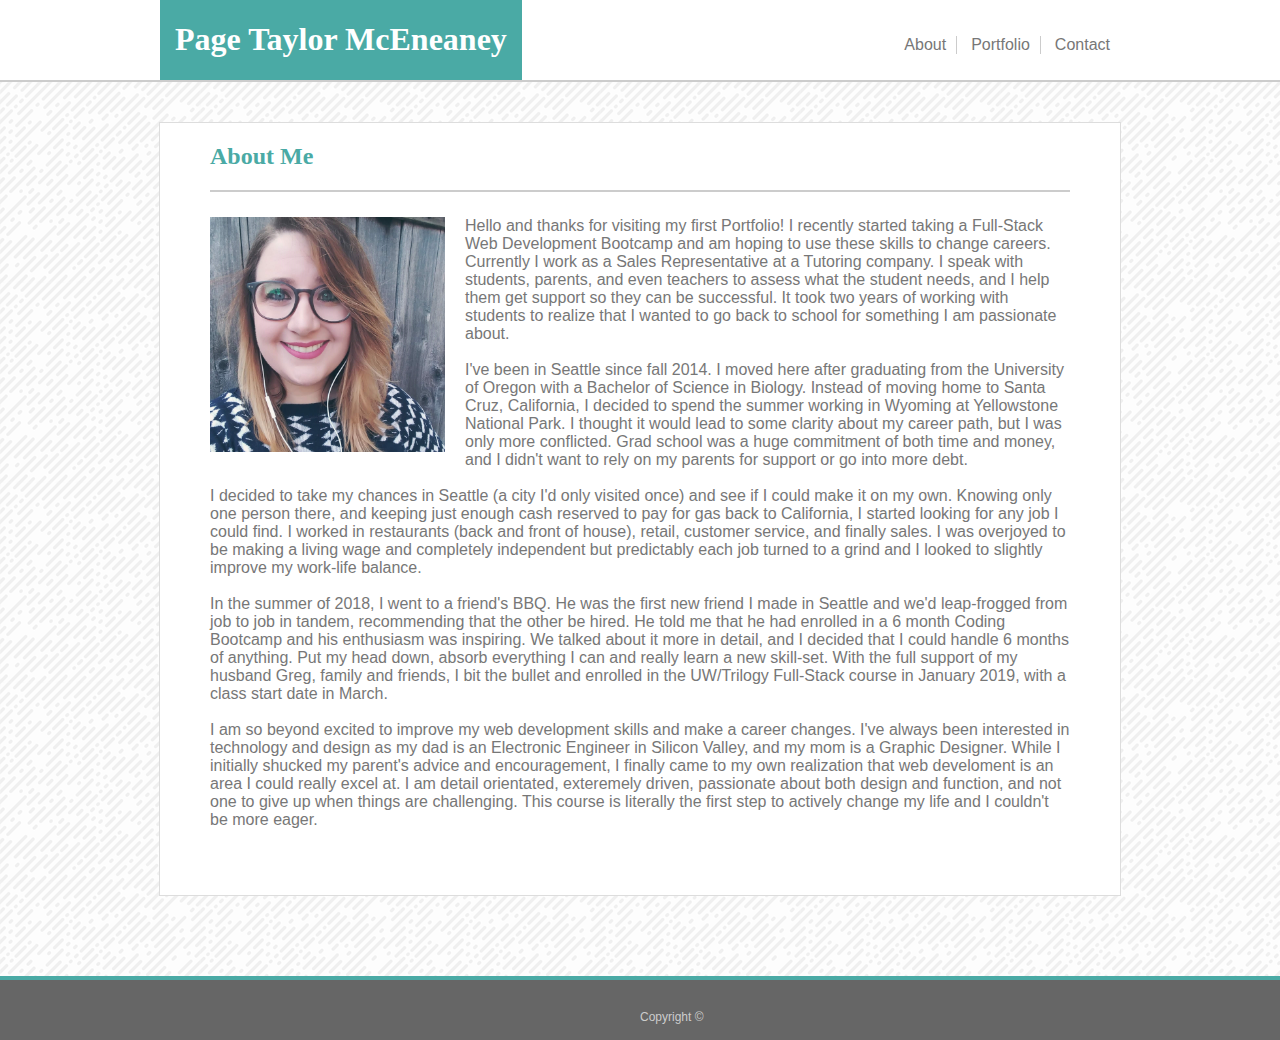
<file: index.html>
<!DOCTYPE html>
<html>
    <head>
        <Title>Page Taylor McEneaney</Title>
        <link href="assets/css/style.css" rel="stylesheet" type="text/css"/>
    </head>
    <body>
        <div class="firstContainer">
            <div class="secondContainer">  
                <div class="mainHeader">
                    <h1>Page Taylor McEneaney</h1>
                </div>
                <div class="nav">
                    <ul>
                        <li class="navLi" id="navBorder1"><a href="index.html" class="active">About</a></li>
                        <li class="navLi" id="navBorder2"><a href="portfolio.html">Portfolio</a></li>
                        <li class="navLi"><a href="contact.html">Contact</a></li>
                    </ul>
                </div>
            </div>   
        </div>       
        <div class="thirdContainer"> 
            
            <div class="fourthContainer">   
                <div class="section">
                    <div class="article">
                        <div class="header">
                            <h2>About Me</h2>
                        </div>
                        <div>
                            <img class="profilePic" src="assets/images/profilePicture.jpg" alt="Picture of Page" width=235px/>
                            <p>Hello and thanks for visiting my first Portfolio! I recently started taking a
                                Full-Stack Web Development Bootcamp and am hoping to use these skills to
                                change careers. Currently I work as a Sales Representative at a Tutoring 
                                company. I speak with students, parents, and even teachers to assess what the 
                                student needs, and I help them get support so they can be successful. It took
                                two years of working with students to realize that I wanted to go back to 
                                school for something I am passionate about.
                                <br><br>
                                I've been in Seattle since fall 2014. I moved here after graduating from the 
                                University of Oregon with a Bachelor of Science in Biology. Instead of moving
                                home to Santa Cruz, California, I decided to spend the summer working in Wyoming 
                                at Yellowstone National Park. I thought it would lead to some clarity about my
                                career path, but I was only more conflicted. Grad school was a huge commitment
                                of both time and money, and I didn't want to rely on my parents for support 
                                or go into more debt.
                                <br><br>
                                I decided to take my chances in Seattle (a city I'd only visited once) and see
                                if I could make it on my own. Knowing only one person there, and keeping just 
                                enough cash reserved to pay for gas back to California, I started looking for 
                                any job I could find. I worked in restaurants (back and front of house), retail, 
                                customer service, and finally sales. I was overjoyed to be making a living wage
                                and completely independent but predictably each job turned to a grind and I 
                                looked to slightly improve my work-life balance.
                                <br><br>
                                In the summer of 2018, I went to a friend's BBQ. He was the first new friend
                                I made in Seattle and we'd leap-frogged from job to job in tandem, recommending
                                that the other be hired. He told me that he had enrolled in a 6 month Coding 
                                Bootcamp and his enthusiasm was inspiring. We talked about it more in detail, 
                                and I decided that I could handle 6 months of anything. Put my head down, 
                                absorb everything I can and really learn a new skill-set. With the full support
                                of my husband Greg, family and friends, I bit the bullet and enrolled in the 
                                UW/Trilogy Full-Stack course in January 2019, with a class start date in March.
                                <br><br>
                                I am so beyond excited to improve my web development skills and make
                                a career changes. I've always been interested in technology and design as my 
                                dad is an Electronic Engineer in Silicon Valley, and my mom is a Graphic 
                                Designer. While I initially shucked my parent's advice and encouragement, I 
                                finally came to my own realization that web develoment is an area I could 
                                really excel at. I am detail orientated, exteremely driven, passionate about
                                both design and function, and not one to give up when things are challenging.
                                This course is literally the first step to actively change my life and I 
                                couldn't be more eager.

                            </p>
                        </div>
                    </div>
                </div>
            </div>     
            <div class="aside">

            </div>
        </div> 
        <div class="footer">
            <div class="copyright">
                <h4>Copyright ©</h4>
            </div>
        </div> 
    </body>
</html>
</file>
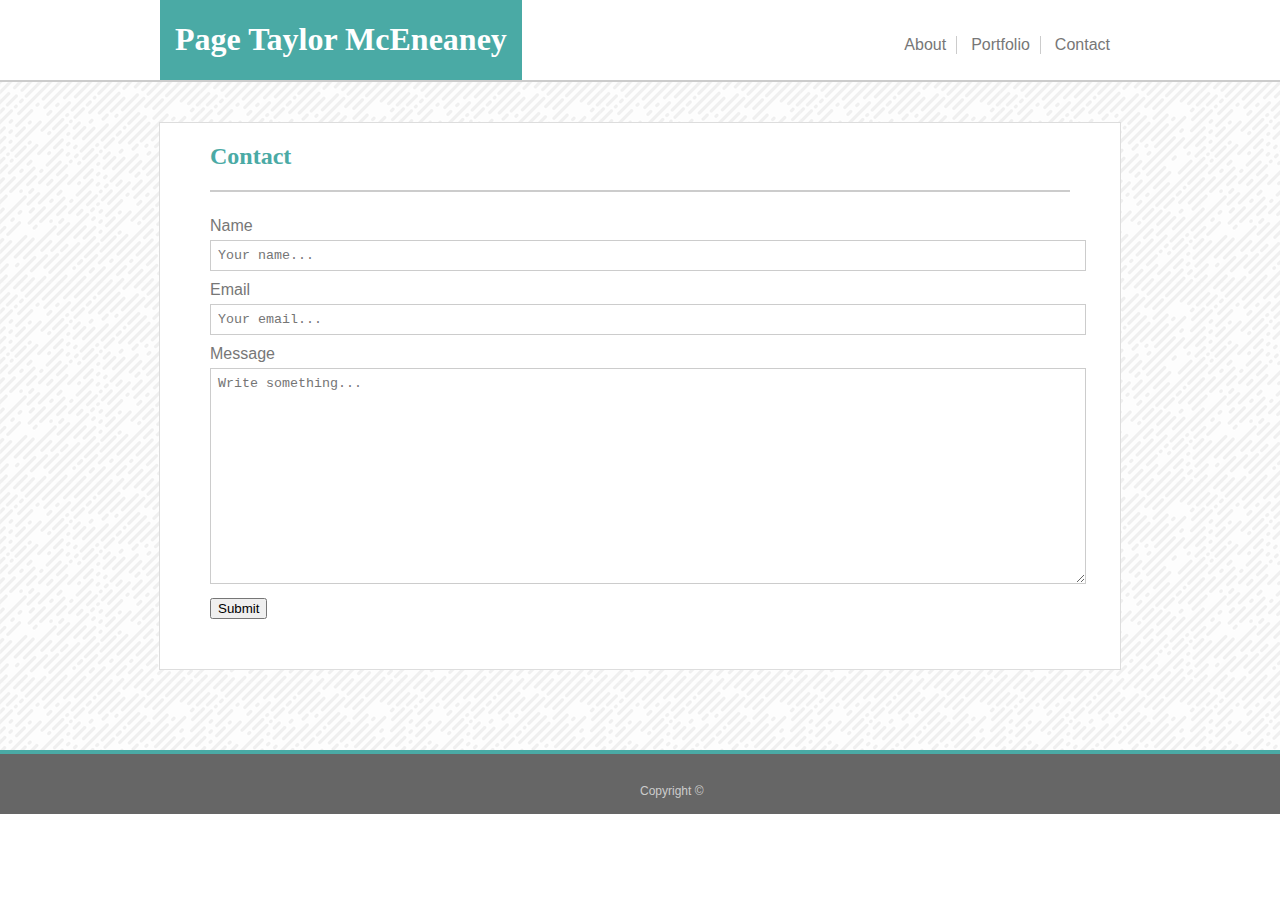
<file: contact.html>
<!DOCTYPE html>
<html>
    <head>
        <Title>Page Taylor McEneaney</Title>
        <link href="assets/css/style.css" rel="stylesheet" type="text/css"/>
    </head>
    <body>
        <div class="firstContainer">
            <div class="secondContainer">  
                <div class="mainHeader">
                    <h1>Page Taylor McEneaney</h1>
                </div>
                <div class="nav">
                    <ul>
                        <li class="navLi" id="navBorder1"><a href="index.html">About</a></li>
                        <li class="navLi" id="navBorder2"><a href="portfolio.html">Portfolio</a></li>
                        <li class="navLi"><a href="contact.html">Contact</a></li>
                    </ul>
                </div>
            </div>   
        </div>       
        <div class="thirdContainer"> 
            
            <div class="fourthContainer">   
                <div class="section">
                    <div class="article">
                        <div class="header">
                            <h2>Contact</h2>
                        </div>
                        <div class="form">
                            <form action="/action_page.php">
                            <label for="name">Name</label>   
                                <input type="text" class="formFields" id="name" name="name" placeholder="Your name...">
                            <label>Email</label>
                                <input type="text" class="formFields" id="email" name="email" placeholder="Your email...">
                            <label>Message</label>
                                <textarea class="formFields" id="message" name="message" placeholder="Write something..." style="height:200px"></textarea>
                            <input type="submit" value="Submit">
                              </form>
                        </div>
                    </div>
                </div>
            </div>     
            <div class="aside">

            </div>
        </div> 
        <div class="footer">
            <div class="copyright">
                <h4>Copyright ©</h4>
            </div>
        </div> 
    </body>
</html>
</file>
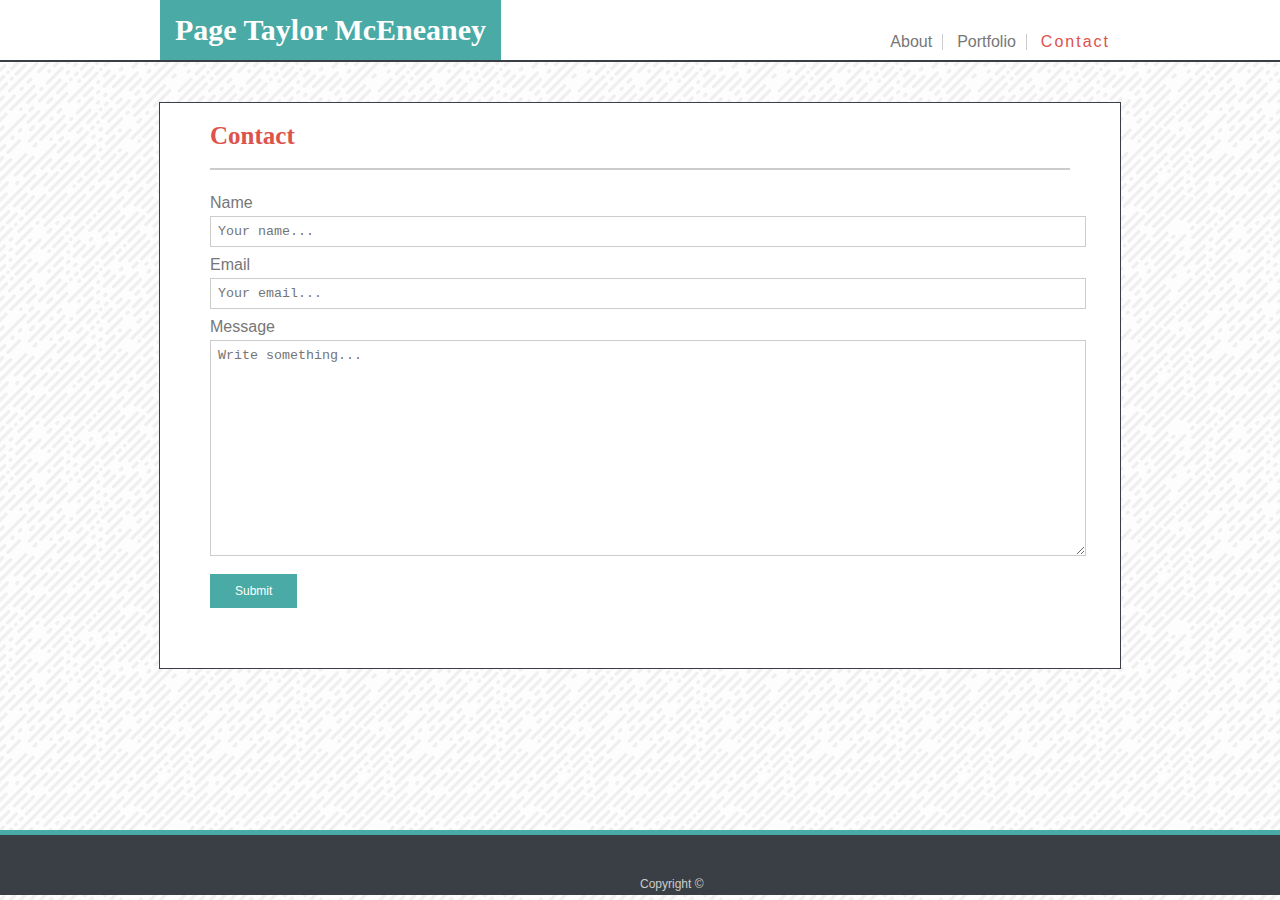
<file: contactBonus.html>
<!DOCTYPE html>
<html>
    <head>
        <Title>Page Taylor McEneaney</Title>
        <link href="assets/css/reset.css" rel="stylesheet" type="text/css"/>
        <link href="assets/css/styleBonus.css" rel="stylesheet" type="text/css"/>
    </head>
    <body>
    <div class="footerContainer">
        <header>
            <div class="headerContainer">  
                <div class="logo">
                    <h1>Page Taylor McEneaney</h1>
                </div>
                <nav>
                    <ul>
                        <li class="navLi" id="navBorder1"><a href="indexBonus.html">About</a></li>
                        <li class="navLi" id="navBorder2"><a href="portfolioBonus.html">Portfolio</a></li>
                        <li class="navLi"><a href="contactBonus.html" class="active">Contact</a></li>
                    </ul>
                </nav>
            </div>   
        </header>       
        <main> 
            <section>   
                <header class="header">
                    <h2>Contact</h2>
                </header>
                <article>
                    <form> <!--form surrounds the input boxes. each form element can save a different set of data-->
                        <label for="name">Name</label><br>   
                        <input type="text" class="formFields" id="name" name="name" placeholder="Your name...">
                        <br><label>Email</label><br>
                        <input type="text" class="formFields" id="email" name="email" placeholder="Your email...">
                        <br><label>Message</label><br>
                        <textarea class="formFields" id="message" name="message" placeholder="Write something..."></textarea>
                        <input class="submit" type="submit" value="Submit">
                    </form>
                </article                    >
            </section>     
        </main>
        <div class="push"></div>
    </div>        
        <footer>
            <div class="copyright">
                <h4>Copyright ©</h4>
            </div>
        </footer> 
    </body>
</html>
</file>
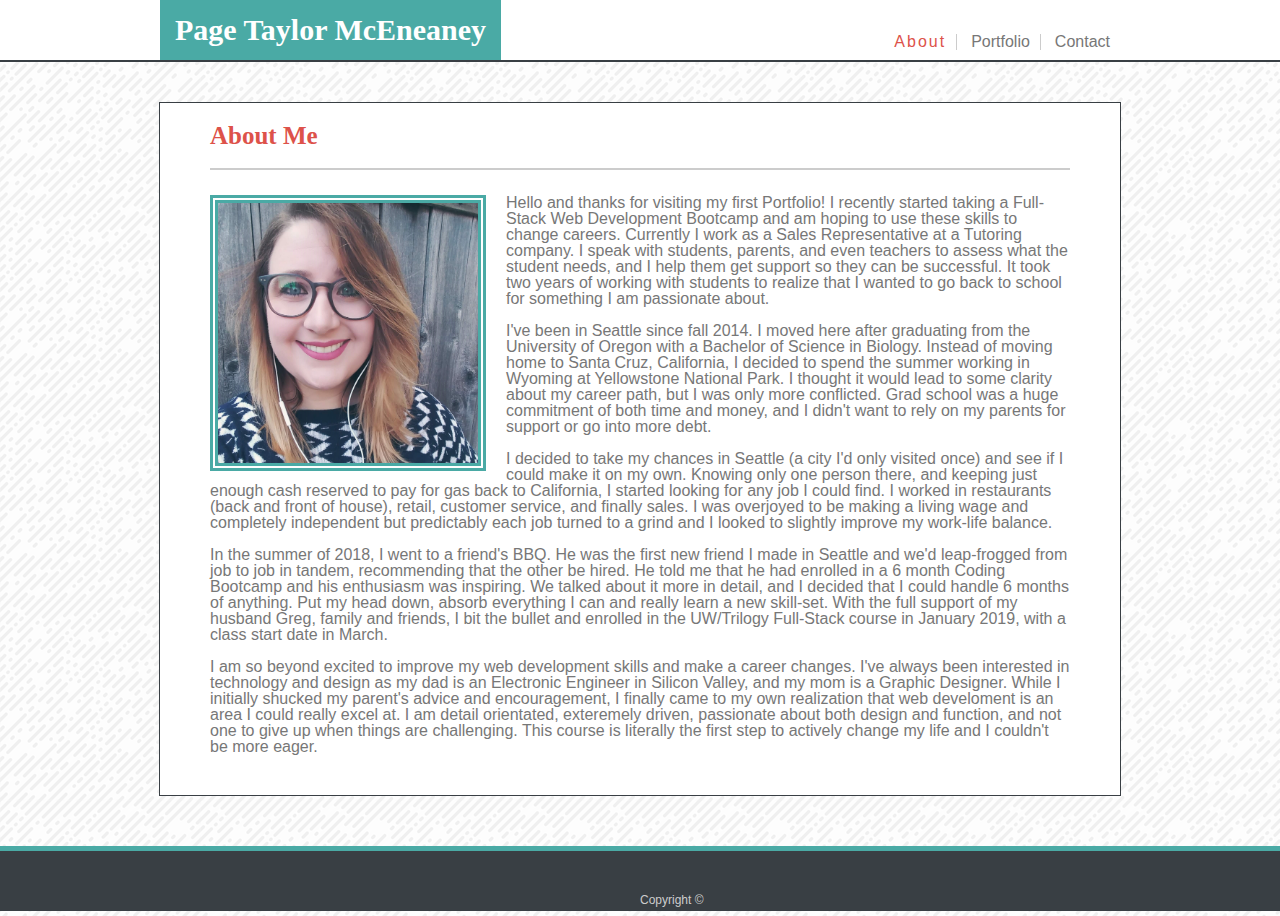
<file: indexBonus.html>
<!DOCTYPE html>
<html>
    <head>
        <Title>Page Taylor McEneaney</Title>
        <link href="assets/css/reset.css" rel="stylesheet" type="text/css"/>
        <link href="assets/css/styleBonus.css" rel="stylesheet" type="text/css"/>
    </head>
    <body>
    <div class="footerContainer">
        <header>
            <div class="headerContainer">  
                <div class="logo">
                    <h1>Page Taylor McEneaney</h1>
                </div>
                <nav>
                    <ul>
                        <li class="navLi" id="navBorder1"><a href="indexBonus.html" class="active">About</a></li>
                        <li class="navLi" id="navBorder2"><a href="portfolioBonus.html">Portfolio</a></li>
                        <li class="navLi"><a href="contactBonus.html">Contact</a></li>
                    </ul>
                </nav>
            </div>   
        </header>       
        <main> 
            <section>   
                <header class="header">
                    <h2>About Me</h2>
                </header>
                <article>
                    <img class="profilePic" src="assets/images/profilePicture.jpg" alt="Picture of Page"/>
                    <p>Hello and thanks for visiting my first Portfolio! I recently started taking a
                        Full-Stack Web Development Bootcamp and am hoping to use these skills to
                        change careers. Currently I work as a Sales Representative at a Tutoring 
                        company. I speak with students, parents, and even teachers to assess what the 
                        student needs, and I help them get support so they can be successful. It took
                        two years of working with students to realize that I wanted to go back to 
                        school for something I am passionate about.
                        <br><br>
                        I've been in Seattle since fall 2014. I moved here after graduating from the 
                        University of Oregon with a Bachelor of Science in Biology. Instead of moving
                        home to Santa Cruz, California, I decided to spend the summer working in Wyoming 
                        at Yellowstone National Park. I thought it would lead to some clarity about my
                        career path, but I was only more conflicted. Grad school was a huge commitment
                        of both time and money, and I didn't want to rely on my parents for support 
                        or go into more debt.
                        <br><br>
                        I decided to take my chances in Seattle (a city I'd only visited once) and see
                        if I could make it on my own. Knowing only one person there, and keeping just 
                        enough cash reserved to pay for gas back to California, I started looking for 
                        any job I could find. I worked in restaurants (back and front of house), retail, 
                        customer service, and finally sales. I was overjoyed to be making a living wage
                        and completely independent but predictably each job turned to a grind and I 
                        looked to slightly improve my work-life balance.
                        <br><br>
                        In the summer of 2018, I went to a friend's BBQ. He was the first new friend
                        I made in Seattle and we'd leap-frogged from job to job in tandem, recommending
                        that the other be hired. He told me that he had enrolled in a 6 month Coding 
                        Bootcamp and his enthusiasm was inspiring. We talked about it more in detail, 
                        and I decided that I could handle 6 months of anything. Put my head down, 
                        absorb everything I can and really learn a new skill-set. With the full support
                        of my husband Greg, family and friends, I bit the bullet and enrolled in the 
                        UW/Trilogy Full-Stack course in January 2019, with a class start date in March.
                        <br><br>
                        I am so beyond excited to improve my web development skills and make
                        a career changes. I've always been interested in technology and design as my 
                        dad is an Electronic Engineer in Silicon Valley, and my mom is a Graphic 
                        Designer. While I initially shucked my parent's advice and encouragement, I 
                        finally came to my own realization that web develoment is an area I could 
                        really excel at. I am detail orientated, exteremely driven, passionate about
                        both design and function, and not one to give up when things are challenging.
                        This course is literally the first step to actively change my life and I 
                        couldn't be more eager.
                    </p>
                </article>
        </main>
        <div class="push"></div>
    </div> 
        <footer>
            <div class="copyright">
                <h4>Copyright ©</h4>
            </div>
        </footer> 
    </body>
</html>
</file>
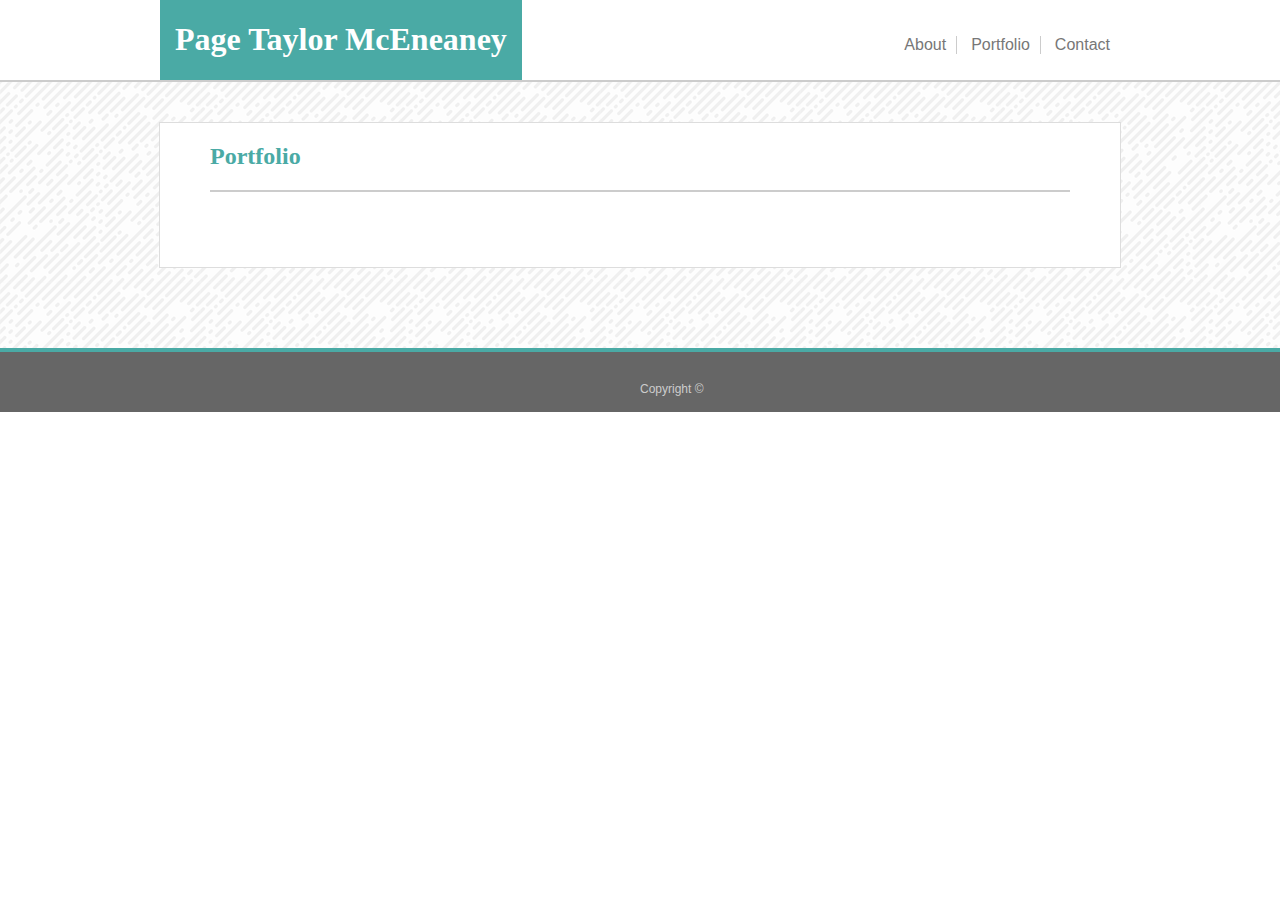
<file: portfolio.html>
<!DOCTYPE html>
<html>
    <head>
        <Title>Page Taylor McEneaney</Title>
        <link href="assets/css/style.css" rel="stylesheet" type="text/css"/>
    </head>
    <body>
        <div class="firstContainer">
            <div class="secondContainer">  
                <div class="mainHeader">
                    <h1>Page Taylor McEneaney</h1>
                </div>
                <div class="nav">
                    <ul>
                        <li class="navLi" id="navBorder1"><a href="index.html">About</a></li>
                        <li class="navLi" id="navBorder2"><a href="portfolio.html">Portfolio</a></li>
                        <li class="navLi"><a href="contact.html">Contact</a></li>
                    </ul>
                </div>
            </div>   
        </div>       
        <div class="thirdContainer"> 
            
            <div class="fourthContainer">   
                <div class="section">
                    <div class="article">
                        <div class="header">
                            <h2>Portfolio</h2>
                        </div>
                        <div class="paragraph">
                            

                        </div>
                    </div>
                </div>
            </div>     
            <div class="aside">

            </div>
        </div> 
        <div class="footer">
            <div class="copyright">
                <h4>Copyright ©</h4>
            </div>
        </div> 
    </body>
</html>
</file>
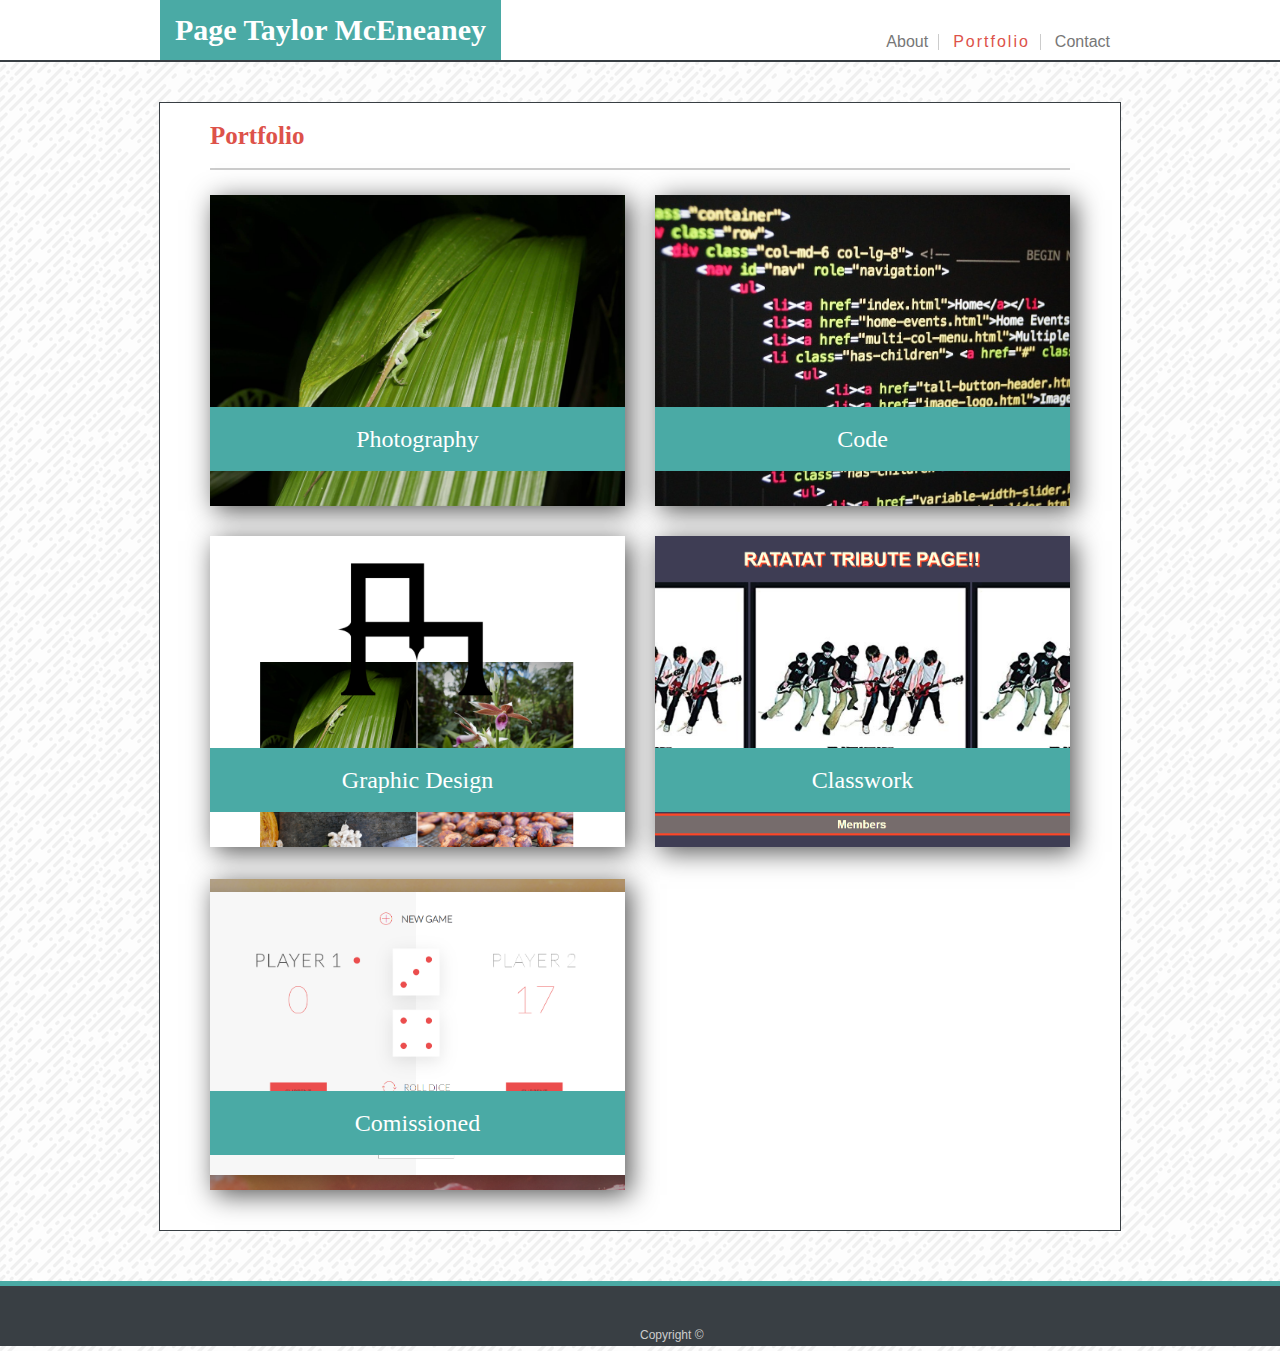
<file: portfolioBonus.html>
<!DOCTYPE html>
<html>
    <head>
        <Title>Page Taylor McEneaney</Title>
        <link href="assets/css/reset.css" rel="stylesheet" type="text/css"/>
        <link href="assets/css/styleBonus.css" rel="stylesheet" type="text/css"/>
    </head>
    <body>
    <div class="footerContainer">
        <header>
            <div class="headerContainer">  
                <div class="logo">
                    <h1>Page Taylor McEneaney</h1>
                </div>
                <nav>
                    <ul>
                        <li class="navLi" id="navBorder1"><a href="indexBonus.html">About</a></li>
                        <li class="navLi" id="navBorder2"><a href="portfolioBonus.html" class="active">Portfolio</a></li>
                        <li class="navLi"><a href="contactBonus.html">Contact</a></li>
                    </ul>
                </nav>
            </div>   
        </header>       
        <main> 
            <section>   
                <header class="header">
                    <h2>Portfolio</h2>
                </header>
                <article class="relativeBox">
                            <div class="imageContainer" id="box1">
                                <img src="assets/images/lizard2.jpg" class="portfolioImage" alt="Lizard Photo"/>
                                <div class="bannerContainer"><a href="#" class="banner">Photography</a></div>
                            </div> 
                            <div class="imageContainer" id="box2">
                                <img src="assets/images/code2.jpg" class="portfolioImage" alt="Generic Screenshot of Code"/>
                                <div class="bannerContainer"><a href="#" class="banner">Code</a></div>
                            </div> 
                            <div class="imageContainer" id="box3">
                                <img src="assets/images/graphicDesign.png" class="portfolioImage" />
                                <div class="bannerContainer"><a href="#" class="banner">Graphic Design</a></div>
                            </div>
                            <div class="imageContainer" id="box4">
                                <img src="assets/images/bandTributePage2.png" class="portfolioImage" />
                                <div class="bannerContainer"><a href="#" class="banner">Classwork</a></div>
                            </div>
                            <div class="imageContainer" id="box5">
                                <img src="assets/images/pigGame2.png" class="portfolioImage"/>
                                <div class="bannerContainer"><a href="#" class="banner">Comissioned</a></div>
                            </div>
                </article>
            </section>     
        </main> 
        <div class="push"></div>
    </div>
        <footer>
            <div class="copyright">
                <h4>Copyright ©</h4>
            </div>
        </footer> 
    </body>
</html>
</file>
<file: assets/css/style.css>
/**************************UNIVERSAL ELEMENTS. NOT PAGE SPECIFIC*****************************8***************/
body {
    margin: 0px;
    padding: 0px;
}
h1 {
    font-family: 'Georgia', Times, Times New Roman, serif;
    padding-left: 15px;
    padding-right: 15px;
}
h2 {
    font-family: 'Georgia', Times, Times New Roman, serif;
    color: #4aaaa5;
}
/* h4 set as copyright, wasn't sure if I'd need an h3 */
h4 {
    font-family:'Arial', 'Helvetica Neue', Helvetica, sans-serif;
    font-weight: 100;
    color: #cccccc;
    font-size: 12px;
}
p {
    font-family:'Arial', 'Helvetica Neue', Helvetica, sans-serif;
    color: #777777;
}
ul {
    padding: 0px;
}
li a {
    color: #777777;
    font-family:'Arial', 'Helvetica Neue', Helvetica, sans-serif;
}
a {
    text-decoration: none;
}

/* .firstContainer is the box around all header and nav elements, 100% width and sets the background color */
.firstContainer{
    background-color: #ffffff;
}
/* .secondContainer is the box around the header and nav items, this sets the content width primarily */
.secondContainer {
    position: relative;
    width: 960px;
    margin: auto; 
    
}
/* .thirdContainer is the box around everything under the header, includes background image */
.thirdContainer {
    border-top: 2px solid #cccccc;                 
    margin: auto;
    border-bottom: 4px solid #4aaaa5;
    background-image: url("backgrounds/funky-lines.png");
    background-repeat: repeat;
}
/* .fourthContainer is the box around the main content, floats on top of background image */
.fourthContainer {
    border: 1px solid #dddddd; 
    width: 860px; /*with is 100 less because of the 50px of padding on each side*/
    margin: 40px auto 80px auto;
    padding: 0px 50px 50px 50px;
    background-color: #ffffff;
}
/* .mainHeader is the box around the name, it is WITHIN the first and secondContainers */
.mainHeader {
    background-color: #4aaaa5;
    color: #ffffff;
    display: inline-block;
}
/* .nav contains the nav bar and is aligned absolutely to the right of the second container */
.nav {
    position: absolute;
    bottom: 10px;
    right: 0px;
}
/* .navLi sets the Li to block elements and adds spacing between each Li */
.navLi {
    display: inline-block;
    padding: 0px 10px 0px 10px;
    
}
/* .header is the box for the title of the main content section, it lives within the second and third containers
it adds some margins to make everything look nice, and includes the line beween the title and the content */
.header {
    border-bottom: 2px solid #cccccc;
    margin-bottom: 25px;
}    
.footer {
    position: relative;
    background-color: #666666;
    height: 60px;
    text-align: center;
}
.copyright {
    position: absolute;
    margin-left: auto;
    margin-right: auto;
    bottom: 0px;
    left: 50%;
}
#navBorder1 {
    border-right: 1px solid #cccccc;
}
#navBorder2 {
    border-right: 1px solid #cccccc;
}

/****************************ABOUT-PAGE SPECIFIC ELEMENTS************************************************/

/*.profilePic is the image of me and margins to nudge it */
.profilePic {
    float: left;
    margin-right: 20px;
}
/****************************CONTACT-PAGE SPECIFIC ELEMENTS*********************************************/
label {
    font-family:'Arial', 'Helvetica Neue', Helvetica, sans-serif;
    color: #777777;
    font-weight: 100;
}

/* .formFields is the actual input text-box */
.formFields {
    width: 100%;
    margin: 5px 0px 10px 0px;
    padding: 7px;
    border:0.5px solid #cccccc;
    font-family: "Courier New", Courier, monospace;
    font-weight: 100;
}
.submit[type=submit]:hover {
    background-color: #cccccc;
    color: #777777;
}
.submit {
    background-color: #4aaaa5;
    color: #ffffff;
    border: none;
    padding: 10px 25px;
    text-align: center;
    text-decoration: none;
    display: inline-block;
    font-size: 12px;
    margin-top: 5px;
    margin-bottom: 20px;
}

#message {
    height: 200px;
}
/******************************PORTFOLIO-PAGE SPECIFIC CLASSES*************************************/
.relativeBox {
    position: relative;
    height: 995px;
}

/* .imageContainer is the box around each picture */
.imageContainer {
    width: 415px;
    height: 311px;
    overflow: hidden;
}
/* .imageContainer:hover {
    box-shadow: 0px 0px 30px #222222;
} */
/* .portfolioImage sets each image width and the z-index so it's in the back */
.portfolioImage {
    width: 100%;
    z-index: -1;
}
#box1 {
    position: absolute;
    top: 0px;
    left: 0px;
}
#box2 {
    position: absolute;
    top: 0px;
    right: 0px;
}
#box3 {
    position: absolute;
    top: 341px;
    left:0px;
}
#box4 {
    position: absolute;
    top: 341px;
    right: 0px;
}
#box5 {
    position: absolute;
    bottom: 0px;
    left: 0px;
}


.bannerContainer {
    position: absolute;
    bottom: 35px;
    left: 0px;
    width: 100%
}
.banner {
    width: 100%;
    display: block;
    font-family: 'Georgia', Times, Times New Roman, serif;
    font-size: 24px;
    background-color: #4aaaa5;
    color: #ffffff;
    padding: 20px 0px 20px 0px;
    z-index: 0;
    text-align: center;
}
</file>
<file: assets/css/styleBonus.css>
/**************************UNIVERSAL ELEMENTS. NOT PAGE SPECIFIC*****************************8***************/
body, html {
    height: 100%;
    margin: 0px;
    padding: 0px;
}
body {
    background-image: url("backgrounds/funky-lines.png");
}
h1 {
    font-family: 'Georgia', Times, Times New Roman, serif;
    font-size: 30px;
    font-weight: 600;
    padding: 15px;
    color: #ffffff;
}
h2 {
    font-family: 'Georgia', Times, Times New Roman, serif;
    color: #DD524A;
    font-size: 25px;
    font-weight: 600;
    padding: 20px 0px 20px 0px;
}
/* h4 set as copyright, wasn't sure if I'd need an h3 */
h4 {
    font-family:'Arial', 'Helvetica Neue', Helvetica, sans-serif;
    font-weight: 100;
    color: #cccccc;
    font-size: 12px;
}
p {
    font-family:'Arial', 'Helvetica Neue', Helvetica, sans-serif;
    color: #777777;
}
ul {
    padding: 0px;
}
li a {
    text-decoration: none;
    color: #777777;
    font-family:'Arial', 'Helvetica Neue', Helvetica, sans-serif;
    
}
/* this changes the nav li to teal when it's hovered over */
li a:hover {
    color: #4aaaa5;
}
/* each html page has a active class on it's own nav li. if you're on that page, it shows as active */
li a.active {
    color: #DD524A;
    letter-spacing: 2px;
}
/* header is the box around all header and nav elements, 100% width and sets the background color */
header {
    background-color: #ffffff;
}
/* .headerContainer is the box around the header and nav items, this sets the content width primarily */
.headerContainer {
    position: relative;
    width: 960px;
    margin: auto; 
    
}
/* main is the box around everything under the header, includes background image */
main {
    border-top: 2px solid #393F44;                 
    margin: auto;
    padding-bottom: 120px;
}

/* .fourthContainer is the box around the main content, floats on top of background image */
section {
    border: 1px solid #393F44; 
    width: 860px; /*with is 100 less because of the 50px of padding on each side*/
    margin: 40px auto 0px auto;
    padding: 0px 50px 40px 50px;
    background-color: #ffffff;
}
/* .mainHeader is the box around the name, it is WITHIN the first and secondContainers */
.logo {
    background-color: #4aaaa5;
    color: #ffffff;
    display: inline-block;
}
/* .nav contains the nav bar and is aligned absolutely to the right of the second container */
nav {
    position: absolute;
    bottom: 10px;
    right: 0px;
}
/* .navLi sets the Li to block elements and adds spacing between each Li */
.navLi {
    display: inline-block;
    padding: 0px 10px 0px 10px;
    
}
/* .header is the box for the title of the main content section, it lives within the second and third containers
it adds some margins to make everything look nice, and includes the line beween the title and the content */
.header {
    border-bottom: 2px solid #cccccc;
    margin-bottom: 25px;
}    
footer {
    position: relative;
    background-color: #393F44;
    height: 60px;
    border-top: 5px solid #4aaaa5;
}
.copyright {
    position: absolute;
    bottom: 5px;
    left: 50%;
}
            /*******************STICKY FOOTER***************************/

.footerContainer {
min-height: 100%;

/* Equal to height of footer */
/* But also accounting for potential margin-bottom of last child */
margin-bottom: -70px;
}
.push {
    height: 100%;
}

#navBorder1 {
    border-right: 1px solid #cccccc;
}
#navBorder2 {
    border-right: 1px solid #cccccc;
}

/****************************ABOUT-PAGE SPECIFIC ELEMENTS************************************************/

/*.profilePic is the image of me and margins to nudge it */
.profilePic {
    width: 260px;
    float: left;
    margin-right: 20px;
    border: 8px double #4aaaa5;
}
/****************************CONTACT-PAGE SPECIFIC ELEMENTS*********************************************/
label {
    font-family:'Arial', 'Helvetica Neue', Helvetica, sans-serif;
    color: #777777;
    font-weight: 100;
}

/* .formFields is the actual input text-box */
.formFields {
    width: 100%;
    margin: 5px 0px 10px 0px;
    padding: 7px;
    border:0.5px solid #cccccc;
    font-family: "Courier New", Courier, monospace;
    font-weight: 100;
}
.submit[type=submit]:hover {
    background-color: #cccccc;
    color: #777777;
}
.submit {
    background-color: #4aaaa5;
    color: #ffffff;
    border: none;
    padding: 10px 25px;
    text-align: center;
    text-decoration: none;
    display: inline-block;
    font-size: 12px;
    margin-top: 5px;
    margin-bottom: 20px;
}

#message {
    height: 200px;
}
/******************************PORTFOLIO-PAGE SPECIFIC CLASSES*************************************/
.relativeBox {
    position: relative;
    height: 995px;
}

/* .imageContainer is the box around each picture */
.imageContainer {
    width: 415px;
    height: 311px;
    overflow: hidden;
    box-shadow: 5px 5px 25px #555555;
}
/* .imageContainer:hover {
    box-shadow: 0px 0px 30px #222222;
} */
/* .portfolioImage sets each image width and the z-index so it's in the back */
.portfolioImage {
    width: 100%;
    z-index: -1;
}
#box1 {
    position: absolute;
    top: 0px;
    left: 0px;
}
#box2 {
    position: absolute;
    top: 0px;
    right: 0px;
}
#box3 {
    position: absolute;
    top: 341px;
    left:0px;
}
#box4 {
    position: absolute;
    top: 341px;
    right: 0px;
}
#box5 {
    position: absolute;
    bottom: 0px;
    left: 0px;
}


.bannerContainer {
    position: absolute;
    bottom: 35px;
    left: 0px;
    width: 100%;
}
.banner {
    width: 100%;
    display: block;
    font-family: 'Georgia', Times, Times New Roman, serif;
    font-size: 24px;
    background-color: #4aaaa5;
    color: #ffffff;
    padding: 20px 0px 20px 0px;
    z-index: 0;
    text-align: center;
    text-decoration: none;
}
.banner:hover {
    background-color: #cccccc;
    color: #777777;
}
</file>
